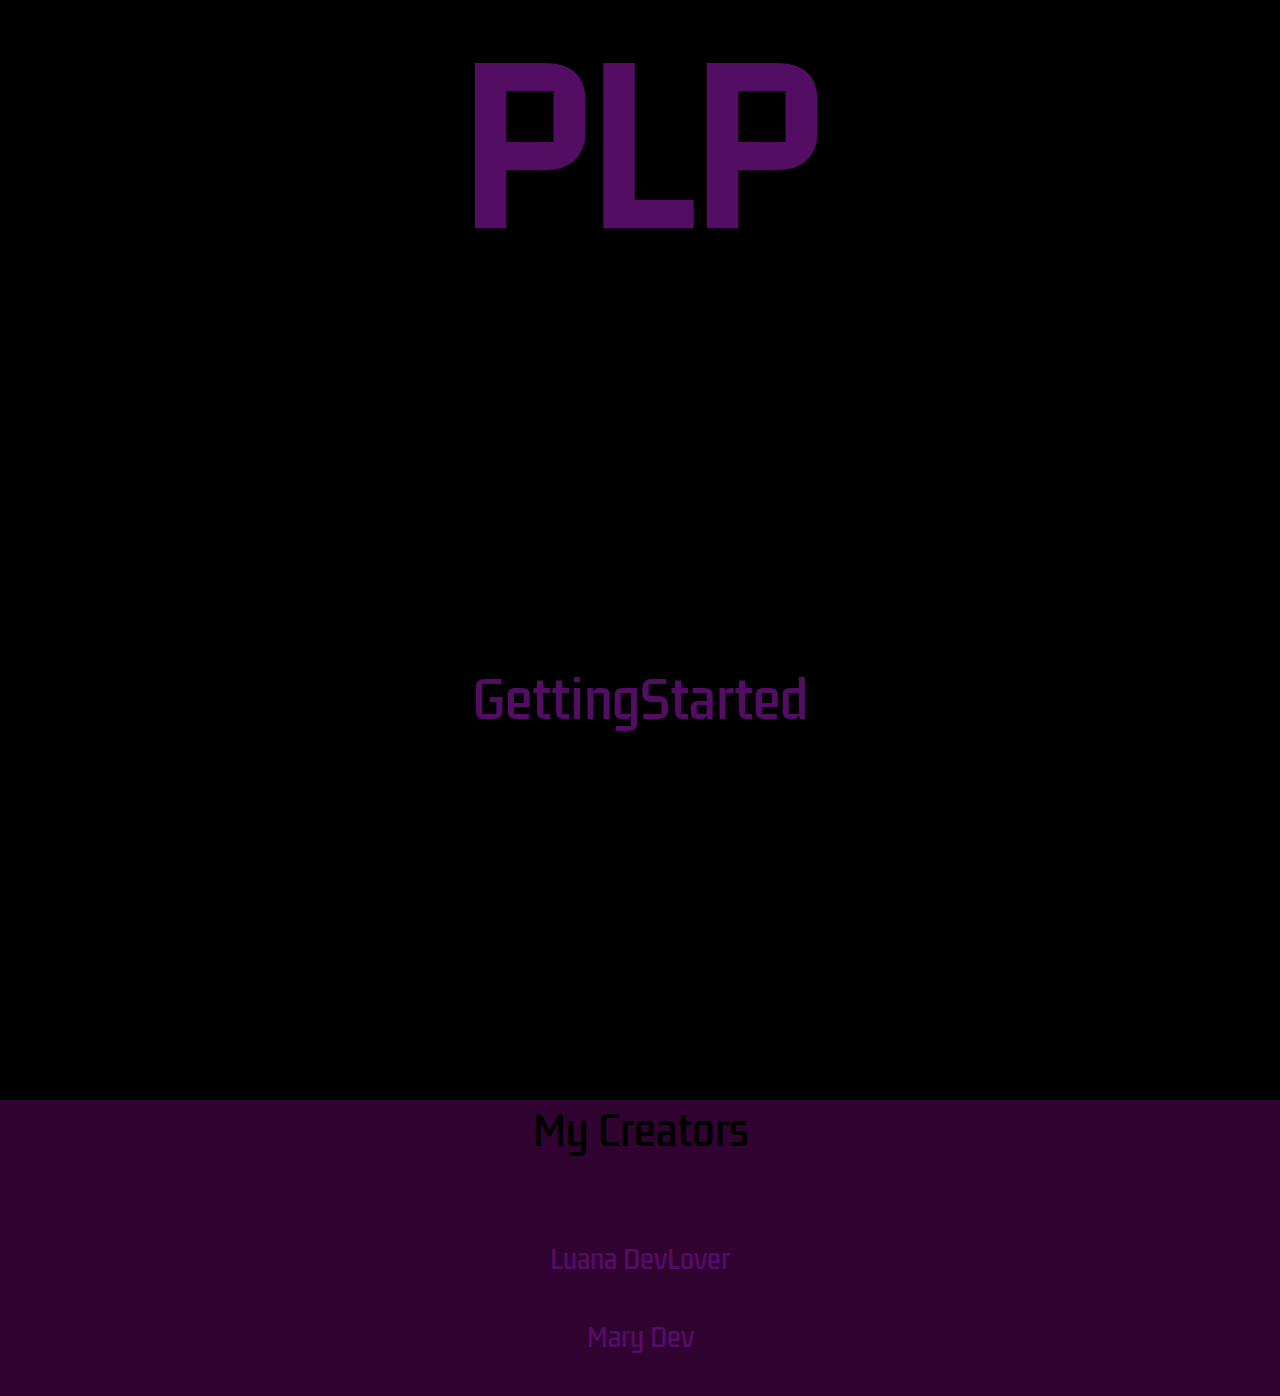
<file: views/index.html>
<!DOCTYPE html>
<html lang="en">
<head>
    <meta charset="UTF-8">
    <meta http-equiv="X-UA-Compatible" content="IE=edge">
    <meta name="viewport" content="width=device-width, initial-scale=1.0">
    <link rel="stylesheet" href="style.css">
    <link rel="preconnect" href="https://fonts.googleapis.com">
<link rel="preconnect" href="https://fonts.gstatic.com" crossorigin>
<link href="https://fonts.googleapis.com/css2?family=Kdam+Thmor+Pro&display=swap" rel="stylesheet">
    <title>PLP</title>
</head>
<body>
<header> 
    <h1>PLP</h1>
</header>


<section id="GettingStarted">
   
        <a href="home.php">GettingStarted</a>
    
      
</section>
<footer id="Creators">
    <p id="creatorTitle">My Creators</p><br><br>
   
    <a href="https://github.com/Luaaaaaana" target="_blank"  rel="noopener noreferer" id="gitluana">
        Luana DevLover
    </a><br><br>
    <a href="https://github.com/MaryAnnieDev" target="_blank"  rel="noopener noreferer" id="gitmary">

        Mary Dev
    </a><br><br>
  
    
</footer>
</body>
</html>
</file>
<file: views/style.css>
*{
    margin: 0;
    padding: 0;
    box-sizing: border-box;
}
body{
    background: black;
    font-family: 'Kdam Thmor Pro', sans-serif;
    -webkit-font-smoothing: antialiased !important;
}
#Creators{
    background:#300331;
   font-size: 25px;
    text-align: center;
    color:black;
    border:10px;
    border-color: #00c4cc;
}
#Creators:hover{
    color: #00c4cc;
  
}
#creatorTitle{
    font-size: 40px;
}
li{
    list-style: none;
}

header{
    width: 100%;
    height: 300px;
    font-size: 100px;
    display: flex;
    align-items: center;
    justify-content: center;
    color:#530d63;

}

section{
    display: flex;
    align-items: center;
    justify-content: center;
 
}
#GettingStarted{
 background: black;
 font-size: 50px;
    border-radius: 5px;
    height: 800px;
    font-family: 'Kdam Thmor Pro', sans-serif;
  color: #530d63;
    -webkit-font-smoothing: antialiased !important;


}
#GettingStarted:hover{
    color: #00c4cc;
}
a{
 text-decoration: none;
    color:#530d63;
}
a:hover{
    text-decoration: none;
    color: #00c4cc;
}
h1:hover{
    color: #00c4cc;
}
</file>
